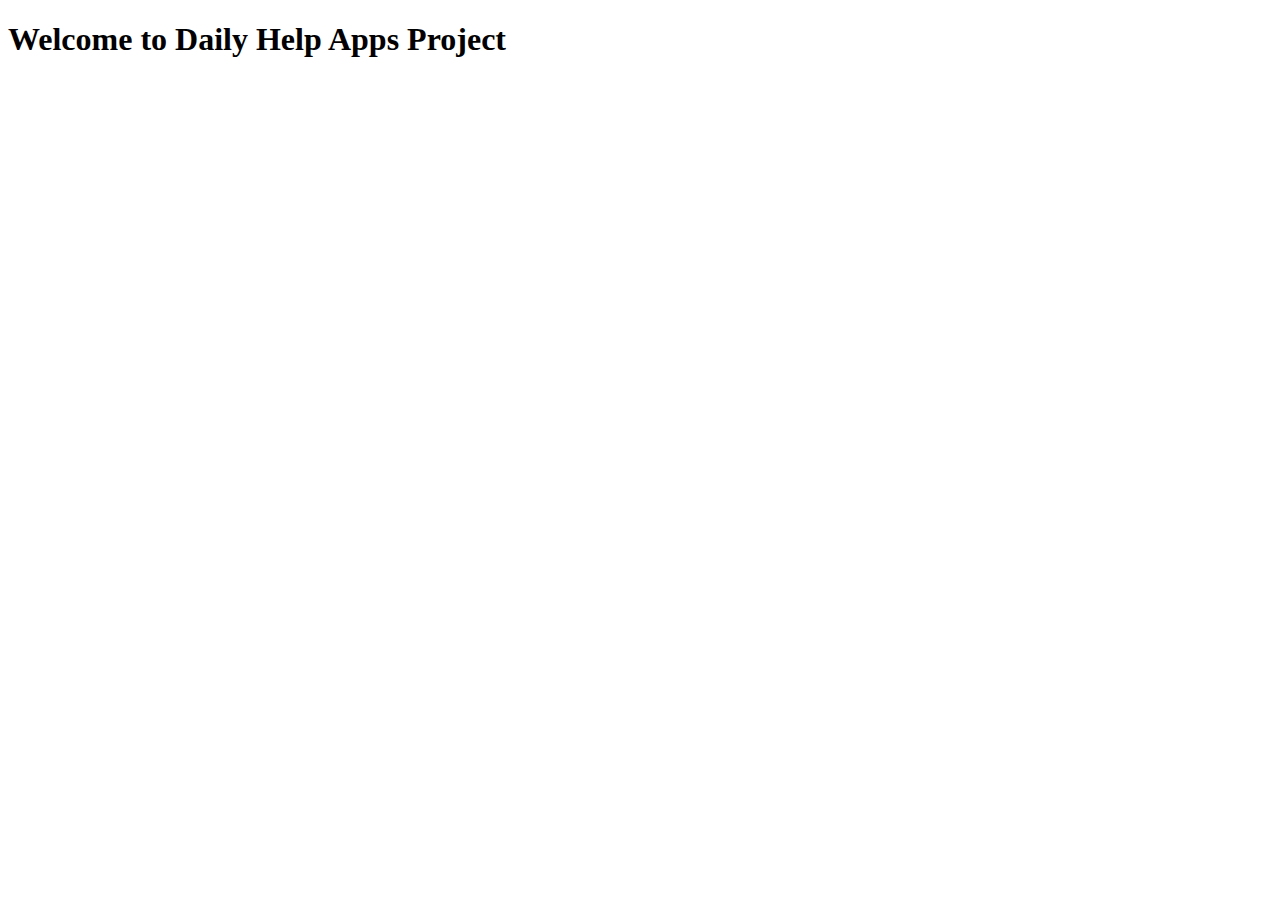
<file: src/main/resources/static/index.html>
<!DOCTYPE html>
<html lang="en">
<head>
    <meta charset="UTF-8">
    <title>Help Apps</title>
    <link rel="icon" href="">
</head>
<body>
    <h1>Welcome to Daily Help Apps Project</h1>
</body>
</html>
</file>
